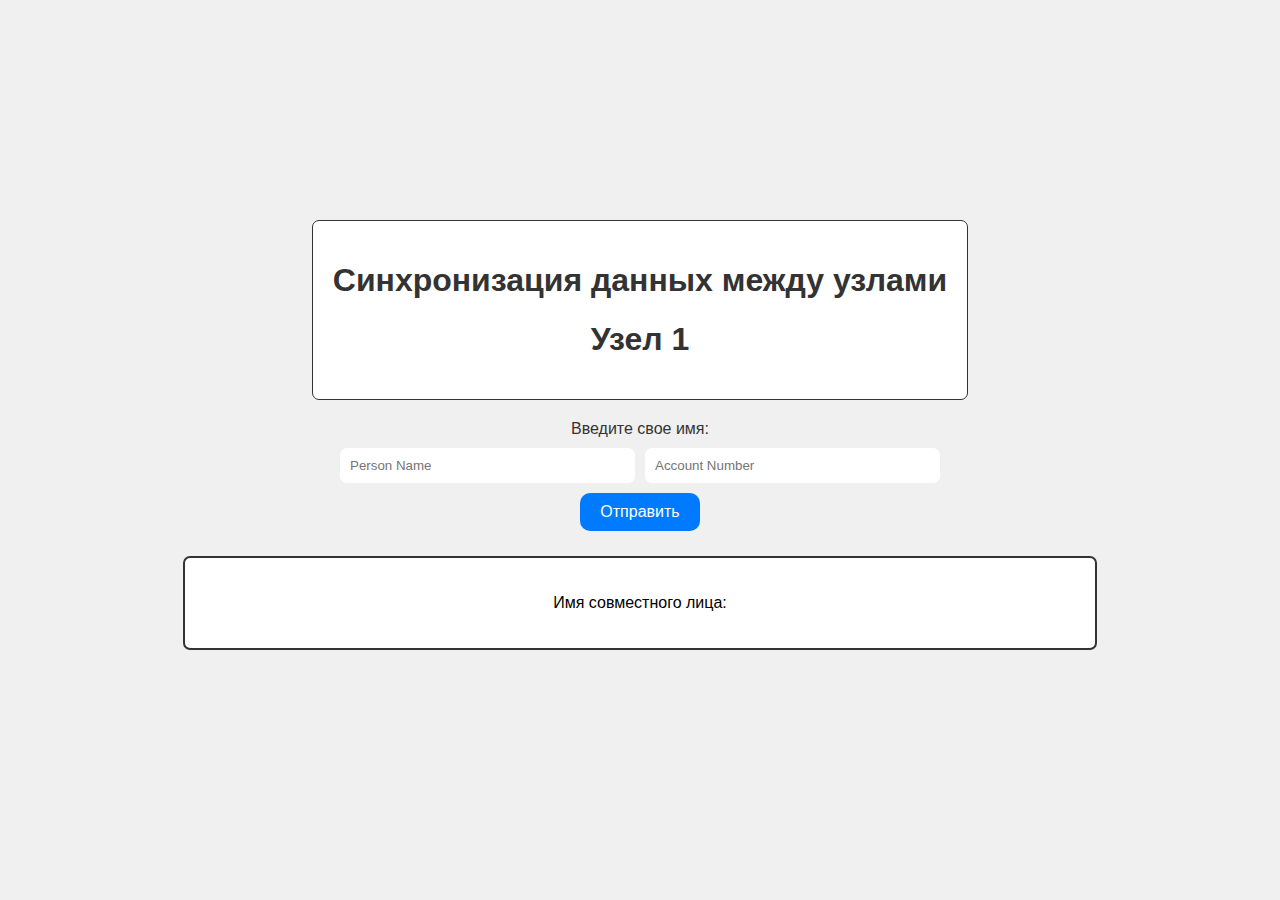
<file: src/node_one/frontend/index.html>
<!DOCTYPE html>
<html lang="en">
<head>
    <meta charset="UTF-8">
    <meta name="viewport" content="width=device-width, initial-scale=1.0">
    <title>CRDT Data Synchronization</title>
    <link rel="stylesheet" type="text/css" href="styles.css">
</head>
<body>
    <div id="app">
        <h1>Синхронизация данных между узлами </h1>
        <h1>Узел 1 </h1>
    </div>

    <form id="name-form">
        <div id="input-box">
            <label for="person_name">Введите свое имя:</label>
            <div class="form-wrapper">
                <input type="text" id="person_name" placeholder="Person Name" name="person_name" required>
                <input type="number" id="account_number" placeholder="Account Number" name="person_name" required>
            </div>
            <button type="submit">Отправить</button>
        </div>
    </form>

    <div id="result-box">
        <p>Имя совместного лица: <span id="shared-person-name"></span></p>
    </div>

    <div id="table-container"></div>

    <script src="./app.js"></script>
</body>
</html>
</file>
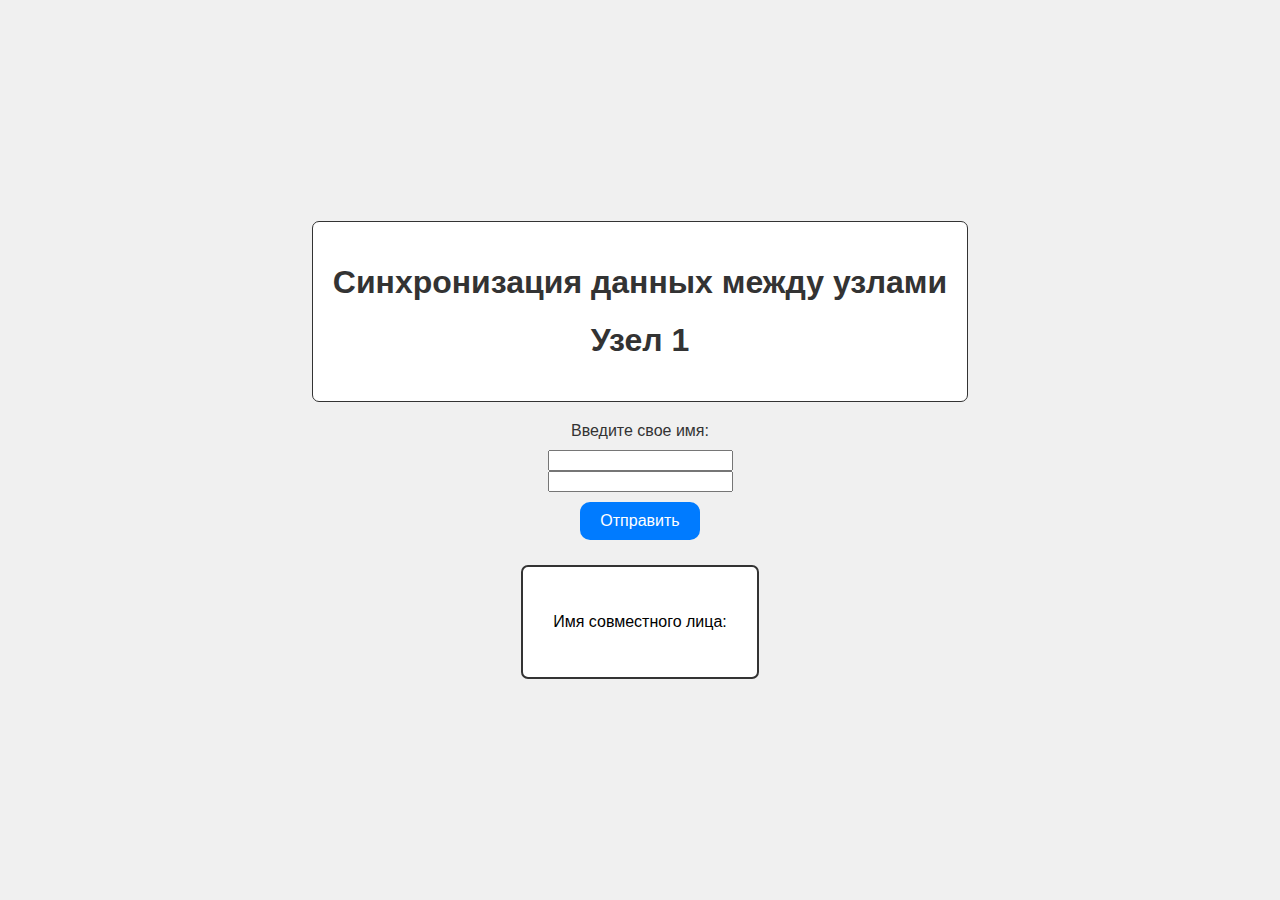
<file: src/node_two/frontend/index.html>
<!DOCTYPE html>
<html lang="en">
<head>
    <meta charset="UTF-8">
    <meta name="viewport" content="width=device-width, initial-scale=1.0">
    <title>CRDT Data Synchronization</title>
    <link rel="stylesheet" type="text/css" href="styles.css">
</head>
<body>
    <div id="app">
        <h1>Синхронизация данных между узлами </h1>
        <h1>Узел 1 </h1>
    </div>

    <form id="name-form">
        <div id="input-box">
            <label for="person_name">Введите свое имя:</label>
            <input type="text" id="person_name" name="person_name">
            <input type="number" id="account_number" name="person_name">
            <button type="submit">Отправить</button>
        </div>
    </form>

    <div id="result-box">
        <p>Имя совместного лица: <span id="shared-person-name"></span></p>
    </div>

    <div id="table-container"></div>

    <script src="./app.js"></script>
</body>
</html>
</file>
<file: src/node_one/frontend/styles.css>
body {
    font-family: Arial, sans-serif;
    margin: 0;
    padding: 0;
    display: flex;
    flex-direction: column; 
    align-items: center;
    justify-content: center;
    min-height: 100vh;
    background-color: #f0f0f0;
}

#app {
    text-align: center;
    border: 1px solid #333;
    padding: 20px;
    background-color: #fff;
    margin-bottom: 20px;
    border-radius: 7px;
}

h1 {
    color: #333;
}

form {
    text-align: center;
    margin-bottom: 10px;
}


label {
    display: block;
    margin-bottom: 10px;
    color: #333;
}

#input-box {
    display: flex;
    flex-direction: column;
    align-items: center;
    margin-bottom: 10px;
    border-radius: 20px;
}

button {
    background-color: #007BFF;
    color: #fff;
    padding: 10px 20px;
    font-size: 16px;
    cursor: pointer;
    border: none;
    margin-top: 10px;
    border-radius: 10px;
}

#result-box {
    text-align: center;
    border: 2px solid #333;
    padding: 20px 30px;
    background-color: #fff;
    margin-top: 5px; 
    border-radius: 7px;
    width: 100%;
    max-width: 850px;
}
#table-container
{
    background: #fff;
    width: 100%;
    max-width: 500px;
    max-height: 300px;
    overflow: auto;
    border-radius: 10px;
    margin-top: 30px;
}
#shared-person-name
{
    overflow-wrap: anywhere;
}
#table-container table
{
    width: 100%;
    border-collapse: collapse;
}
#table-container table th
{
    text-align: left;
    padding: 10px;
}
#table-container table td
{
    padding: 10px;
}
#table-container table tbody tr:nth-child(even) td
{
    background-color: #f5f5f5;
}
.form-wrapper
{
    width: 600px;
    display: flex;
    align-items: center;
    gap: 10px;
}
.form-wrapper input
{
    width: 50%;
    padding: 10px;
    background: #fff;
    border: none;
    border-radius: 7px;
}
</file>
<file: src/node_two/frontend/styles.css>
body {
    font-family: Arial, sans-serif;
    margin: 0;
    padding: 0;
    display: flex;
    flex-direction: column; 
    align-items: center;
    justify-content: center;
    height: 100vh;
    background-color: #f0f0f0;
}

#app {
    text-align: center;
    border: 1px solid #333;
    padding: 20px;
    background-color: #fff;
    margin-bottom: 20px;
    border-radius: 7px;
}

h1 {
    color: #333;
}

form {
    text-align: center;
    margin-bottom: 10px;
}


label {
    display: block;
    margin-bottom: 10px;
    color: #333;
}

#input-box {
    display: flex;
    flex-direction: column;
    align-items: center;
    margin-bottom: 10px;
    border-radius: 20px;
}

button {
    background-color: #007BFF;
    color: #fff;
    padding: 10px 20px;
    font-size: 16px;
    cursor: pointer;
    border: none;
    margin-top: 10px;
    border-radius: 10px;
}

#result-box {
    text-align: center;
    border: 2px solid #333;
    padding: 30px;
    background-color: #fff;
    margin-top: 5px; 
    border-radius: 7px;
}
</file>
